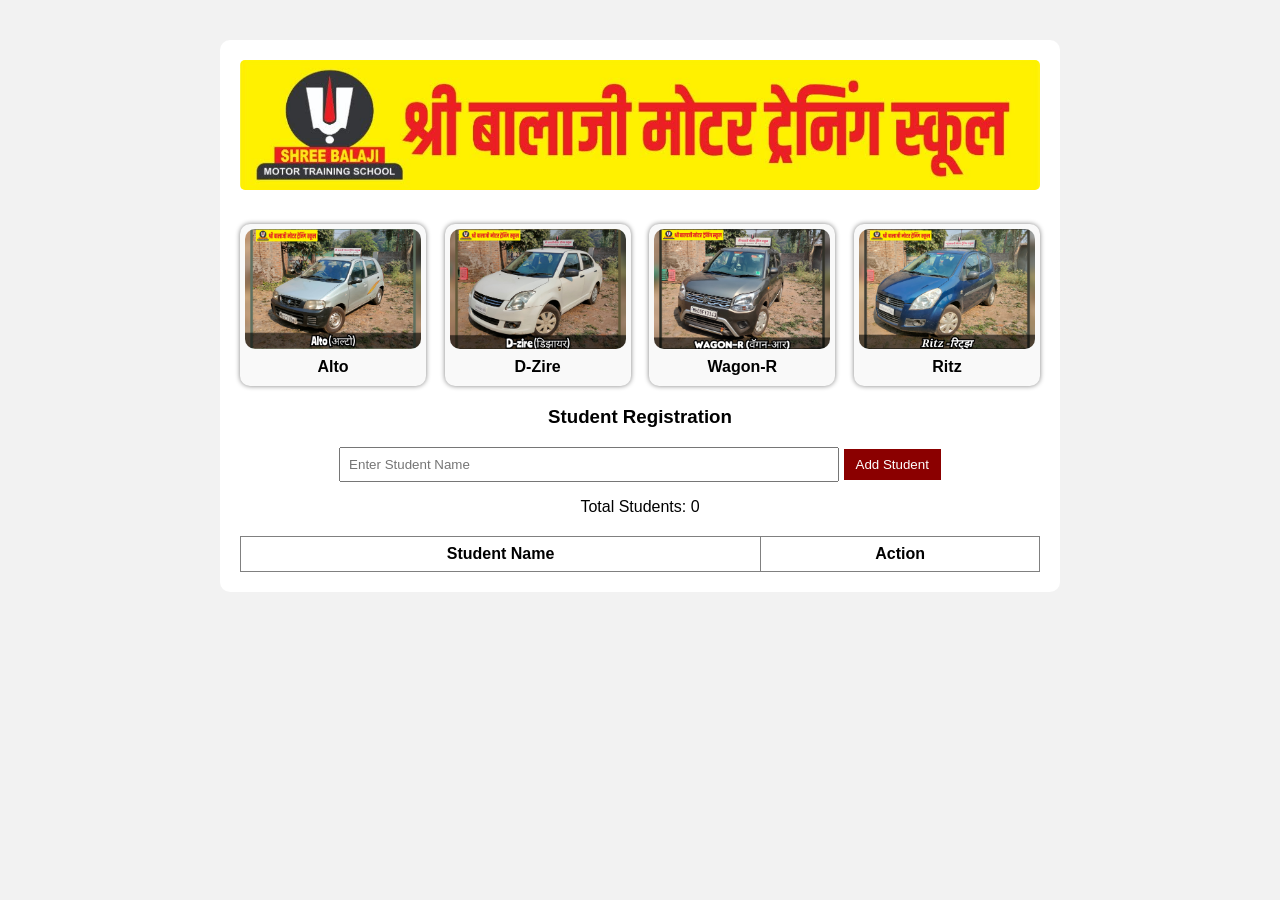
<file: Adv JS/index.html>
<!DOCTYPE html>
<html>

<head>
    <title>Shree Balaji Motor Training School</title>
    <link rel="stylesheet" href="style.css">
</head>
<body>

<div class="container">
<img src="photos/balaji-banner.jpg" class="main-banner">

<div class="card-container">
    <div class="card">
        <img src="photos/car1.jpg">
        <p>Alto</p>
    </div>

    <div class="card">
        <img src="photos/car2.jpg">
        <p>D-Zire</p>
    </div>

    <div class="card">
        <img src="photos/car3.jpg">
        <p>Wagon-R</p>
    </div>

    <div class="card">
        <img src="photos/car4.jpg">
        <p>Ritz</p>
    </div>
</div>

    <h3>Student Registration</h3>

    <input type="text" id="name" placeholder="Enter Student Name">
    <button onclick="addStudent()">Add Student</button>
    <p>Total Students: <span id="total">0</span></p>

    <table>
    <tr>
        <th>Student Name</th>
        <th>Action</th>
    </tr>

    <tbody id="studentList"></tbody>

</table>
</div>
<script src="script.js"></script>
</body>
</html>
</file>
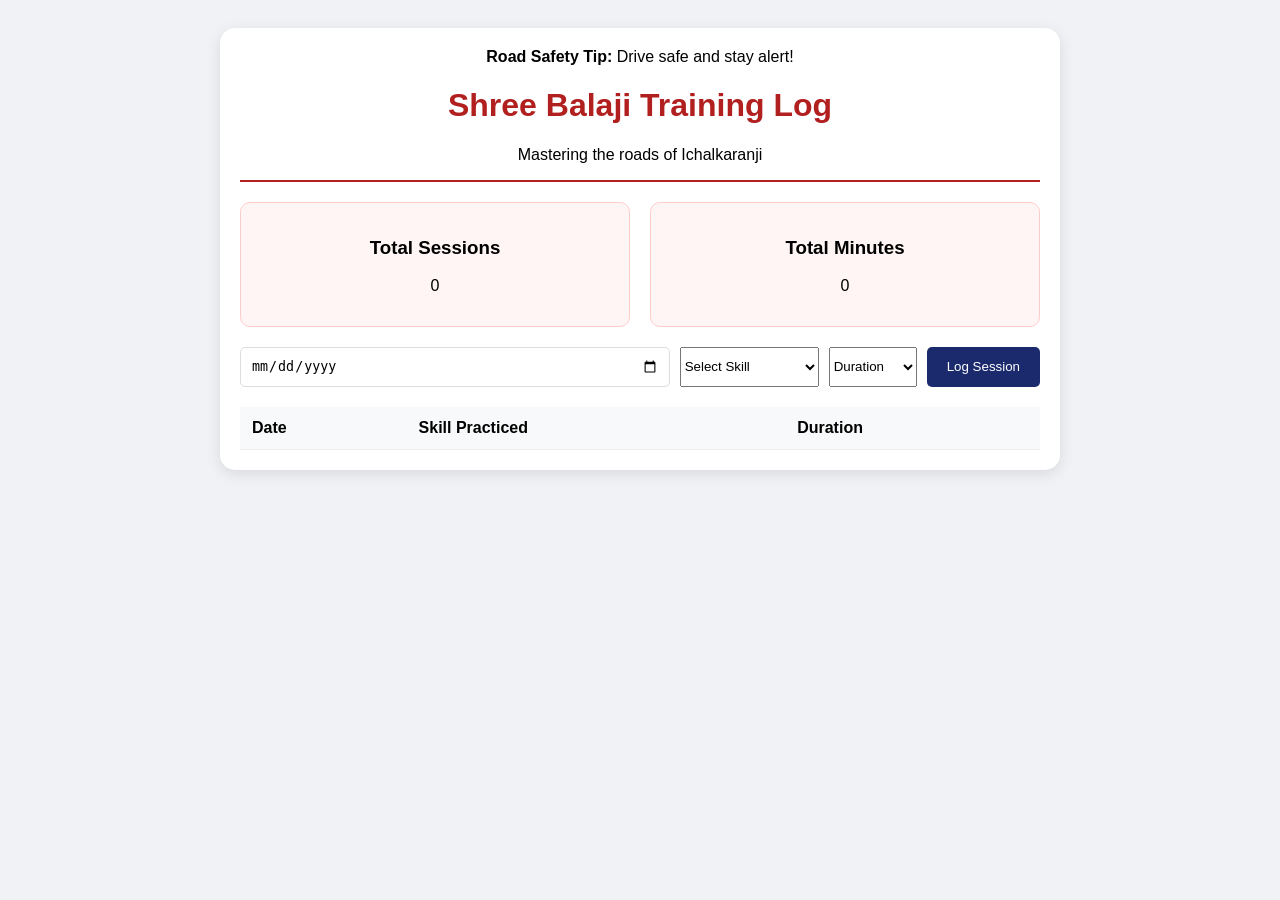
<file: Final Project/index.html>
<!DOCTYPE html>
<html lang="en">
<head>
    <meta charset="UTF-8">
    <title>Balaji Pro-Driver Tracker | Ichalkaranji</title>
    <link rel="stylesheet" href="style.css">
</head>
<body>
    <div class="dashboard">
        <header>
            <div id="safety-banner">
            <strong>Road Safety Tip:</strong> <span id="apiAdvice">Loading tip...</span>
            </div>
            <h1>Shree Balaji Training Log</h1>
            <p>Mastering the roads of Ichalkaranji</p>
        </header>

        <section class="stats-cards">
            <div class="card">
                <h3>Total Sessions</h3>
                <p id="totalSessions">0</p>
            </div>
            <div class="card">
                <h3>Total Minutes</h3>
                <p id="totalMinutes">0</p>
            </div>
        </section>

        <form id="logForm">
            <input type="date" id="logDate" required>
            
            <select id="logSkill" required>
                <option value="" disabled selected>Select Skill</option>
                <option value="Steering Control">Steering Control</option>
                <option value="Clutch & Brake">Clutch & Brake</option>
                <option value="Gear Shifting">Gear Shifting</option>
                <option value="Reverse Driving">Reverse Driving</option>
                <option value="Left-Right Turns">Left-Right Turns</option>
                <option value="Parallel Parking">Parallel Parking</option>
                <option value="Slope/Hills Start">Slope/Hills Start</option>
                <option value="Traffic Navigation">Traffic Navigation</option>
                <option value="Engine Basics">Engine Training</option>
                <option value="Emergency Braking">Emergency Braking</option>
            </select>

            <select id="logDuration" required>
                <option value="" disabled selected>Duration</option>
                <option value="30">30 Minutes</option>
                <option value="60">60 Minutes</option>
            </select>

            <button type="submit">Log Session</button>
        </form>

        <table id="logTable">
            <thead>
                <tr>
                    <th>Date</th>
                    <th>Skill Practiced</th>
                    <th>Duration</th>
                </tr>
            </thead>
            <tbody id="logBody"></tbody>
        </table>
    </div>
    <script src="script.js"></script>
</body>
</html>
</file>
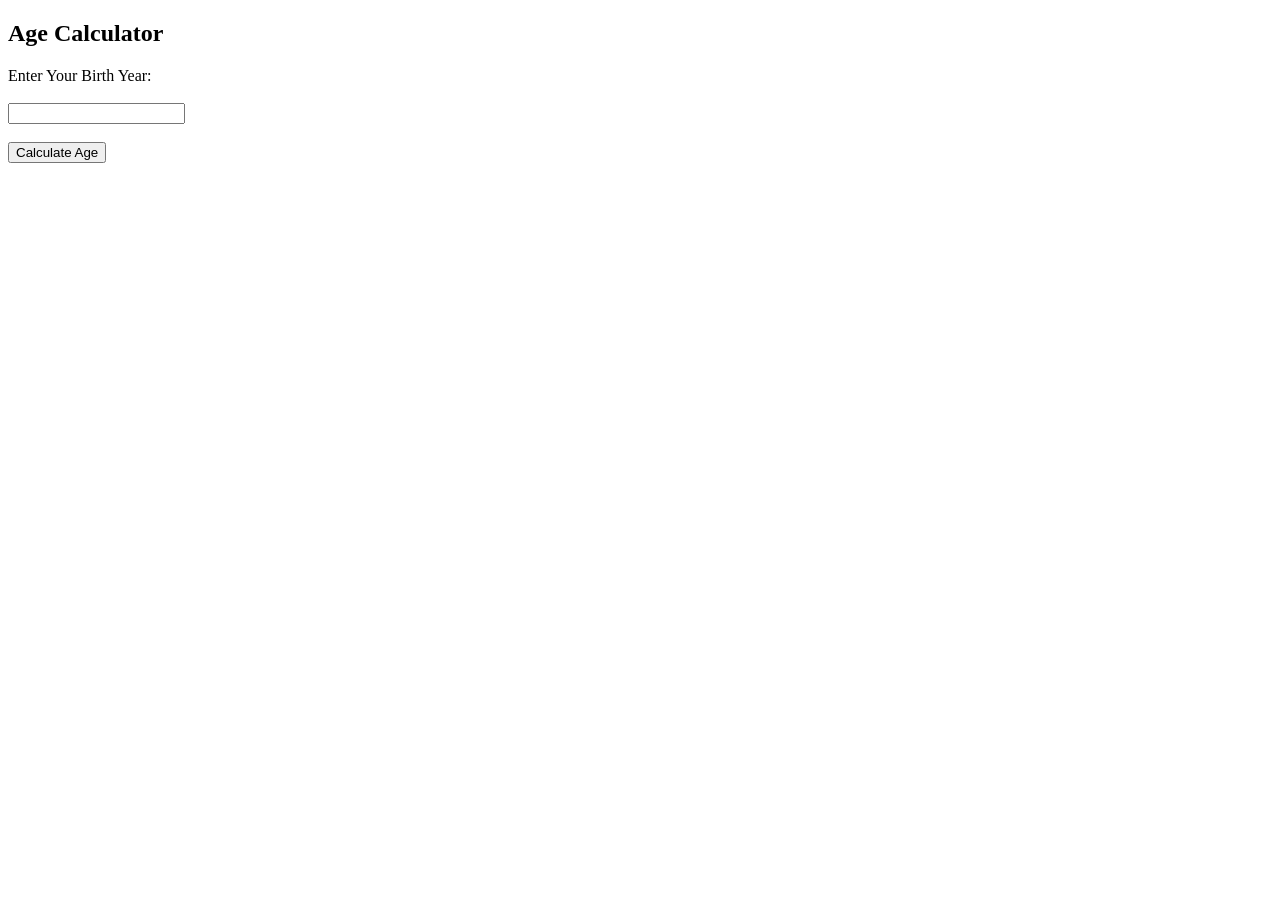
<file: Simple JS/index.html>
<!DOCTYPE html>
<html>

<head>
    <title>Age Calculator</title>
</head>

<body>
<h2>Age Calculator</h2>
<label>Enter Your Birth Year:</label>
<br><br>
<input type="number" id="birthYear">
<br><br>
<button onclick="calculateAge()">Calculate Age</button>
<p id="result"></p>

<script>
function calculateAge() {
    let birthYear =
        document.getElementById("birthYear").value;
    let currentYear = new Date().getFullYear();
    let age = currentYear - birthYear;
    document.getElementById("result").innerHTML =
        "Your Age is: " + age + " years";
}

</script>
</body>
</html>
</file>
<file: Adv JS/style.css>
body{
    font-family: Arial;
    background:#f2f2f2;
    text-align:center;
}

.container{
    width:800px;
    margin:40px auto;
    background:#fff;
    padding:20px;
    border-radius:10px;
}

.main-banner{
    width:100%;
    height:130px;
    object-fit:cover;
    border-radius:5px;
    margin-bottom:10px;
}

.card-container{
    display:flex;
    justify-content:space-between;
    margin:20px 0;
}

.card{
    width:22%;
    background:#f9f9f9;
    padding:5px;
    border-radius:10px;
    box-shadow:0 0 5px gray;
}

.card img{
    width:100%;
    height:120px;
    object-fit:cover;
    border-radius:10px;
}

.card p{
    margin:5px 0;
    font-weight:bold;
}

input{
    width:60%;
    padding:8px;
}

button{
    padding:8px 12px;
    background:darkred;
    color:#fff;
    border:none;
    cursor:pointer;
}

button:hover{
    background:red;
}

table{
    width:100%;
    margin-top:20px;
    border-collapse:collapse;
}

th,td{
    border:1px solid gray;
    padding:8px;
}
</file>
<file: Final Project/style.css>
body { font-family: 'Inter', sans-serif; background: #f0f2f5; padding: 20px; }
.dashboard { max-width: 800px; margin: 0 auto; background: white; padding: 20px; border-radius: 15px; box-shadow: 0 4px 15px rgba(0,0,0,0.1); }
header { text-align: center; border-bottom: 2px solid #b21f1f; margin-bottom: 20px; }
h1 { color: #b21f1f; }

.stats-cards { display: flex; gap: 20px; margin-bottom: 20px; }
.card { flex: 1; background: #fff5f5; padding: 15px; border-radius: 10px; border: 1px solid #ffcccc; text-align: center; }

form { display: flex; gap: 10px; margin-bottom: 20px; }
input { flex: 1; padding: 10px; border: 1px solid #ddd; border-radius: 5px; }
button { padding: 10px 20px; background: #1a2a6c; color: white; border: none; border-radius: 5px; cursor: pointer; }

table { width: 100%; border-collapse: collapse; margin-top: 10px; }
th, td { padding: 12px; text-align: left; border-bottom: 1px solid #eee; }
th { background-color: #f8f9fa; }
</file>
